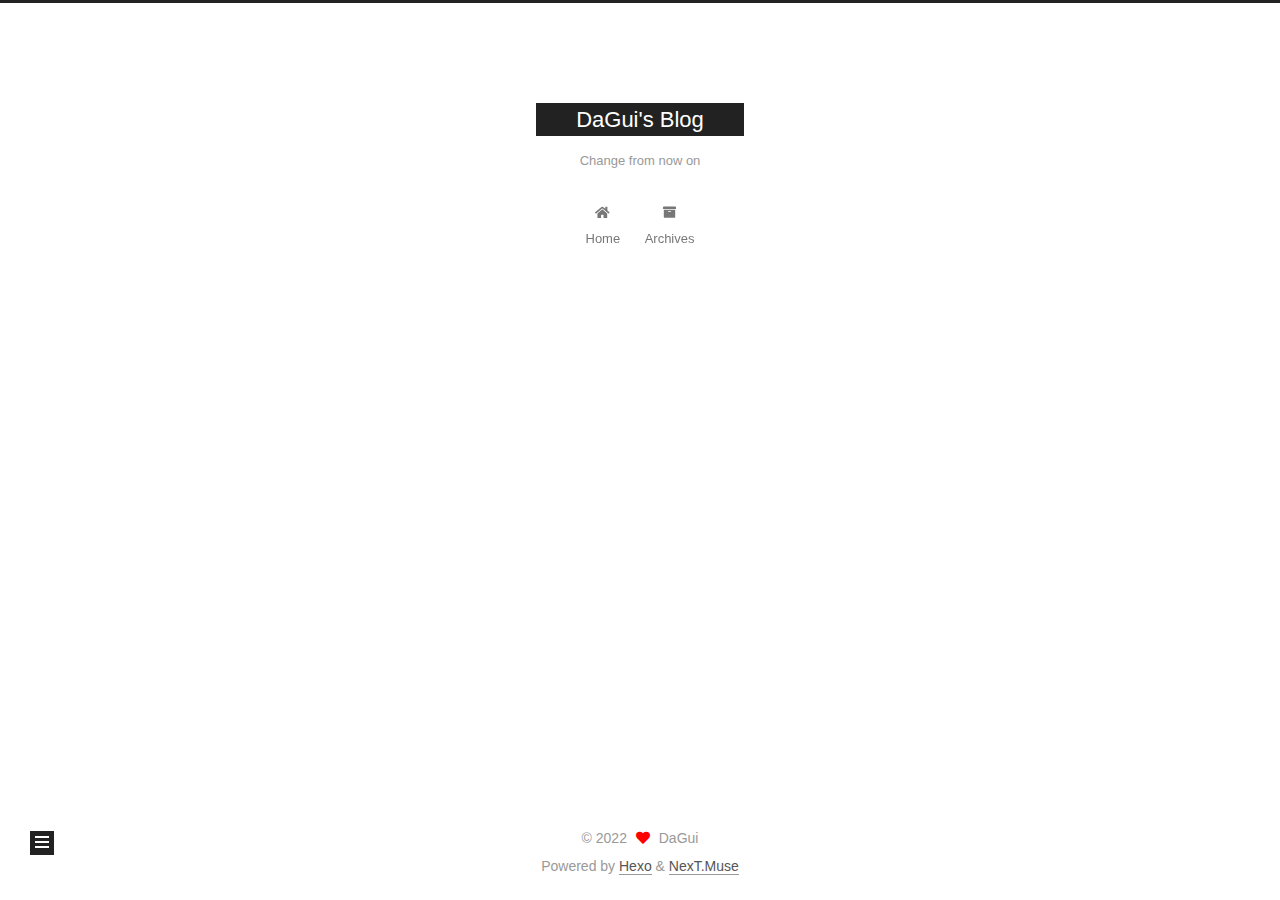
<file: test/index.html>
<!DOCTYPE html>
<html lang="zh-Hans">
<head>
  <meta charset="UTF-8">
<meta name="viewport" content="width=device-width, initial-scale=1, maximum-scale=2">
<meta name="theme-color" content="#222">
<meta name="generator" content="Hexo 6.3.0">
  <link rel="apple-touch-icon" sizes="180x180" href="/images/apple-touch-icon-next.png">
  <link rel="icon" type="image/png" sizes="32x32" href="/images/favicon-32x32-next.png">
  <link rel="icon" type="image/png" sizes="16x16" href="/images/favicon-16x16-next.png">
  <link rel="mask-icon" href="/images/logo.svg" color="#222">

<link rel="stylesheet" href="/css/main.css">


<link rel="stylesheet" href="/lib/font-awesome/css/all.min.css">

<script id="hexo-configurations">
    var NexT = window.NexT || {};
    var CONFIG = {"hostname":"iugad.github.io","root":"/","scheme":"Muse","version":"7.8.0","exturl":false,"sidebar":{"position":"left","display":"post","padding":18,"offset":12,"onmobile":false},"copycode":{"enable":false,"show_result":false,"style":null},"back2top":{"enable":true,"sidebar":false,"scrollpercent":false},"bookmark":{"enable":false,"color":"#222","save":"auto"},"fancybox":false,"mediumzoom":false,"lazyload":false,"pangu":false,"comments":{"style":"tabs","active":null,"storage":true,"lazyload":false,"nav":null},"algolia":{"hits":{"per_page":10},"labels":{"input_placeholder":"Search for Posts","hits_empty":"We didn't find any results for the search: ${query}","hits_stats":"${hits} results found in ${time} ms"}},"localsearch":{"enable":false,"trigger":"auto","top_n_per_article":1,"unescape":false,"preload":false},"motion":{"enable":true,"async":false,"transition":{"post_block":"fadeIn","post_header":"slideDownIn","post_body":"slideDownIn","coll_header":"slideLeftIn","sidebar":"slideUpIn"}},"path":"search.xml"};
  </script>

  <meta name="description" content="Change from now on">
<meta property="og:type" content="website">
<meta property="og:title" content="test">
<meta property="og:url" content="https://iugad.github.io/test/index.html">
<meta property="og:site_name" content="DaGui&#39;s Blog">
<meta property="og:description" content="Change from now on">
<meta property="og:locale">
<meta property="article:published_time" content="2022-09-18T07:15:29.000Z">
<meta property="article:modified_time" content="2022-09-18T07:15:29.238Z">
<meta property="article:author" content="DaGui">
<meta name="twitter:card" content="summary">

<link rel="canonical" href="https://iugad.github.io/test/">


<script id="page-configurations">
  // https://hexo.io/docs/variables.html
  CONFIG.page = {
    sidebar: "",
    isHome : false,
    isPost : false,
    lang   : 'zh-Hans'
  };
</script>

  <title>test | DaGui's Blog
</title>
  






  <noscript>
  <style>
  .use-motion .brand,
  .use-motion .menu-item,
  .sidebar-inner,
  .use-motion .post-block,
  .use-motion .pagination,
  .use-motion .comments,
  .use-motion .post-header,
  .use-motion .post-body,
  .use-motion .collection-header { opacity: initial; }

  .use-motion .site-title,
  .use-motion .site-subtitle {
    opacity: initial;
    top: initial;
  }

  .use-motion .logo-line-before i { left: initial; }
  .use-motion .logo-line-after i { right: initial; }
  </style>
</noscript>

</head>

<body itemscope itemtype="http://schema.org/WebPage">
  <div class="container use-motion">
    <div class="headband"></div>

    <header class="header" itemscope itemtype="http://schema.org/WPHeader">
      <div class="header-inner"><div class="site-brand-container">
  <div class="site-nav-toggle">
    <div class="toggle" aria-label="Toggle navigation bar">
      <span class="toggle-line toggle-line-first"></span>
      <span class="toggle-line toggle-line-middle"></span>
      <span class="toggle-line toggle-line-last"></span>
    </div>
  </div>

  <div class="site-meta">

    <a href="/" class="brand" rel="start">
      <span class="logo-line-before"><i></i></span>
      <h1 class="site-title">DaGui's Blog</h1>
      <span class="logo-line-after"><i></i></span>
    </a>
      <p class="site-subtitle" itemprop="description">Change from now on</p>
  </div>

  <div class="site-nav-right">
    <div class="toggle popup-trigger">
    </div>
  </div>
</div>




<nav class="site-nav">
  <ul id="menu" class="main-menu menu">
        <li class="menu-item menu-item-home">

    <a href="/" rel="section"><i class="fa fa-home fa-fw"></i>Home</a>

  </li>
        <li class="menu-item menu-item-archives">

    <a href="/archives/" rel="section"><i class="fa fa-archive fa-fw"></i>Archives</a>

  </li>
  </ul>
</nav>




</div>
    </header>

    
  <div class="back-to-top">
    <i class="fa fa-arrow-up"></i>
    <span>0%</span>
  </div>


    <main class="main">
      <div class="main-inner">
        <div class="content-wrap">
          
  
  

          <div class="content page posts-expand">
            

    
    
    
    <div class="post-block" lang="zh-Hans">
      <header class="post-header">

<h1 class="post-title" itemprop="name headline">test
</h1>

<div class="post-meta">
  

</div>

</header>

      
      
      
      <div class="post-body">
          
      </div>
      
      
      
    </div>
    

    
    
    


          </div>
          

<script>
  window.addEventListener('tabs:register', () => {
    let { activeClass } = CONFIG.comments;
    if (CONFIG.comments.storage) {
      activeClass = localStorage.getItem('comments_active') || activeClass;
    }
    if (activeClass) {
      let activeTab = document.querySelector(`a[href="#comment-${activeClass}"]`);
      if (activeTab) {
        activeTab.click();
      }
    }
  });
  if (CONFIG.comments.storage) {
    window.addEventListener('tabs:click', event => {
      if (!event.target.matches('.tabs-comment .tab-content .tab-pane')) return;
      let commentClass = event.target.classList[1];
      localStorage.setItem('comments_active', commentClass);
    });
  }
</script>

        </div>
          
  
  <div class="toggle sidebar-toggle">
    <span class="toggle-line toggle-line-first"></span>
    <span class="toggle-line toggle-line-middle"></span>
    <span class="toggle-line toggle-line-last"></span>
  </div>

  <aside class="sidebar">
    <div class="sidebar-inner">

      <ul class="sidebar-nav motion-element">
        <li class="sidebar-nav-toc">
          Table of Contents
        </li>
        <li class="sidebar-nav-overview">
          Overview
        </li>
      </ul>

      <!--noindex-->
      <div class="post-toc-wrap sidebar-panel">
      </div>
      <!--/noindex-->

      <div class="site-overview-wrap sidebar-panel">
        <div class="site-author motion-element" itemprop="author" itemscope itemtype="http://schema.org/Person">
  <p class="site-author-name" itemprop="name">DaGui</p>
  <div class="site-description" itemprop="description">Change from now on</div>
</div>
<div class="site-state-wrap motion-element">
  <nav class="site-state">
      <div class="site-state-item site-state-posts">
          <a href="/archives/">
        
          <span class="site-state-item-count">2</span>
          <span class="site-state-item-name">posts</span>
        </a>
      </div>
      <div class="site-state-item site-state-categories">
        <span class="site-state-item-count">1</span>
        <span class="site-state-item-name">categories</span>
      </div>
      <div class="site-state-item site-state-tags">
            <a href="/tags/">
        <span class="site-state-item-count">1</span>
        <span class="site-state-item-name">tags</span></a>
      </div>
  </nav>
</div>



      </div>

    </div>
  </aside>
  <div id="sidebar-dimmer"></div>


      </div>
    </main>

    <footer class="footer">
      <div class="footer-inner">
        

        

<div class="copyright">
  
  &copy; 
  <span itemprop="copyrightYear">2022</span>
  <span class="with-love">
    <i class="fa fa-heart"></i>
  </span>
  <span class="author" itemprop="copyrightHolder">DaGui</span>
</div>
  <div class="powered-by">Powered by <a href="https://hexo.io/" class="theme-link" rel="noopener" target="_blank">Hexo</a> & <a href="https://muse.theme-next.org/" class="theme-link" rel="noopener" target="_blank">NexT.Muse</a>
  </div>

        








      </div>
    </footer>
  </div>

  
  <script src="/lib/anime.min.js"></script>
  <script src="/lib/velocity/velocity.min.js"></script>
  <script src="/lib/velocity/velocity.ui.min.js"></script>

<script src="/js/utils.js"></script>

<script src="/js/motion.js"></script>


<script src="/js/schemes/muse.js"></script>


<script src="/js/next-boot.js"></script>




  















  

  

</body>
</html>
</file>
<file: css/main.css>
:root {
  --body-bg-color: #fff;
  --content-bg-color: #fff;
  --card-bg-color: #f5f5f5;
  --text-color: #555;
  --blockquote-color: #666;
  --link-color: #555;
  --link-hover-color: #222;
  --brand-color: #fff;
  --brand-hover-color: #fff;
  --table-row-odd-bg-color: #f9f9f9;
  --table-row-hover-bg-color: #f5f5f5;
  --menu-item-bg-color: #f5f5f5;
  --btn-default-bg: #222;
  --btn-default-color: #fff;
  --btn-default-border-color: #222;
  --btn-default-hover-bg: #fff;
  --btn-default-hover-color: #222;
  --btn-default-hover-border-color: #222;
}
html {
  line-height: 1.15; /* 1 */
  -webkit-text-size-adjust: 100%; /* 2 */
}
body {
  margin: 0;
}
main {
  display: block;
}
h1 {
  font-size: 2em;
  margin: 0.67em 0;
}
hr {
  box-sizing: content-box; /* 1 */
  height: 0; /* 1 */
  overflow: visible; /* 2 */
}
pre {
  font-family: monospace, monospace; /* 1 */
  font-size: 1em; /* 2 */
}
a {
  background: transparent;
}
abbr[title] {
  border-bottom: none; /* 1 */
  text-decoration: underline; /* 2 */
  text-decoration: underline dotted; /* 2 */
}
b,
strong {
  font-weight: bolder;
}
code,
kbd,
samp {
  font-family: monospace, monospace; /* 1 */
  font-size: 1em; /* 2 */
}
small {
  font-size: 80%;
}
sub,
sup {
  font-size: 75%;
  line-height: 0;
  position: relative;
  vertical-align: baseline;
}
sub {
  bottom: -0.25em;
}
sup {
  top: -0.5em;
}
img {
  border-style: none;
}
button,
input,
optgroup,
select,
textarea {
  font-family: inherit; /* 1 */
  font-size: 100%; /* 1 */
  line-height: 1.15; /* 1 */
  margin: 0; /* 2 */
}
button,
input {
/* 1 */
  overflow: visible;
}
button,
select {
/* 1 */
  text-transform: none;
}
button,
[type='button'],
[type='reset'],
[type='submit'] {
  -webkit-appearance: button;
}
button::-moz-focus-inner,
[type='button']::-moz-focus-inner,
[type='reset']::-moz-focus-inner,
[type='submit']::-moz-focus-inner {
  border-style: none;
  padding: 0;
}
button:-moz-focusring,
[type='button']:-moz-focusring,
[type='reset']:-moz-focusring,
[type='submit']:-moz-focusring {
  outline: 1px dotted ButtonText;
}
fieldset {
  padding: 0.35em 0.75em 0.625em;
}
legend {
  box-sizing: border-box; /* 1 */
  color: inherit; /* 2 */
  display: table; /* 1 */
  max-width: 100%; /* 1 */
  padding: 0; /* 3 */
  white-space: normal; /* 1 */
}
progress {
  vertical-align: baseline;
}
textarea {
  overflow: auto;
}
[type='checkbox'],
[type='radio'] {
  box-sizing: border-box; /* 1 */
  padding: 0; /* 2 */
}
[type='number']::-webkit-inner-spin-button,
[type='number']::-webkit-outer-spin-button {
  height: auto;
}
[type='search'] {
  outline-offset: -2px; /* 2 */
  -webkit-appearance: textfield; /* 1 */
}
[type='search']::-webkit-search-decoration {
  -webkit-appearance: none;
}
::-webkit-file-upload-button {
  font: inherit; /* 2 */
  -webkit-appearance: button; /* 1 */
}
details {
  display: block;
}
summary {
  display: list-item;
}
template {
  display: none;
}
[hidden] {
  display: none;
}
::selection {
  background: #262a30;
  color: #eee;
}
html,
body {
  height: 100%;
}
body {
  background: var(--body-bg-color);
  color: var(--text-color);
  font-family: 'Noto Serif SC', "PingFang SC", "Microsoft YaHei", sans-serif;
  font-size: 1em;
  line-height: 2;
}
@media (max-width: 991px) {
  body {
    padding-left: 0 !important;
    padding-right: 0 !important;
  }
}
h1,
h2,
h3,
h4,
h5,
h6 {
  font-family: 'Roboto Slab', 'Noto Serif SC', "PingFang SC", "Microsoft YaHei", sans-serif;
  font-weight: bold;
  line-height: 1.5;
  margin: 20px 0 15px;
}
h1 {
  font-size: 1.5em;
}
h2 {
  font-size: 1.375em;
}
h3 {
  font-size: 1.25em;
}
h4 {
  font-size: 1.125em;
}
h5 {
  font-size: 1em;
}
h6 {
  font-size: 0.875em;
}
p {
  margin: 0 0 20px 0;
}
a,
span.exturl {
  border-bottom: 1px solid #999;
  color: var(--link-color);
  outline: 0;
  text-decoration: none;
  overflow-wrap: break-word;
  word-wrap: break-word;
  cursor: pointer;
}
a:hover,
span.exturl:hover {
  border-bottom-color: var(--link-hover-color);
  color: var(--link-hover-color);
}
iframe,
img,
video {
  display: block;
  margin-left: auto;
  margin-right: auto;
  max-width: 100%;
}
hr {
  background-image: repeating-linear-gradient(-45deg, #ddd, #ddd 4px, transparent 4px, transparent 8px);
  border: 0;
  height: 3px;
  margin: 40px 0;
}
blockquote {
  border-left: 4px solid #ddd;
  color: var(--blockquote-color);
  margin: 0;
  padding: 0 15px;
}
blockquote cite::before {
  content: '-';
  padding: 0 5px;
}
dt {
  font-weight: bold;
}
dd {
  margin: 0;
  padding: 0;
}
kbd {
  background-color: #f5f5f5;
  background-image: linear-gradient(#eee, #fff, #eee);
  border: 1px solid #ccc;
  border-radius: 0.2em;
  box-shadow: 0.1em 0.1em 0.2em rgba(0,0,0,0.1);
  color: #555;
  font-family: inherit;
  padding: 0.1em 0.3em;
  white-space: nowrap;
}
.table-container {
  overflow: auto;
}
table {
  border-collapse: collapse;
  border-spacing: 0;
  font-size: 0.875em;
  margin: 0 0 20px 0;
  width: 100%;
}
tbody tr:nth-of-type(odd) {
  background: var(--table-row-odd-bg-color);
}
tbody tr:hover {
  background: var(--table-row-hover-bg-color);
}
caption,
th,
td {
  font-weight: normal;
  padding: 8px;
  vertical-align: middle;
}
th,
td {
  border: 1px solid #ddd;
  border-bottom: 3px solid #ddd;
}
th {
  font-weight: 700;
  padding-bottom: 10px;
}
td {
  border-bottom-width: 1px;
}
.btn {
  background: var(--btn-default-bg);
  border: 2px solid var(--btn-default-border-color);
  border-radius: 0;
  color: var(--btn-default-color);
  display: inline-block;
  font-size: 0.875em;
  line-height: 2;
  padding: 0 20px;
  text-decoration: none;
  transition-property: background-color;
  transition-delay: 0s;
  transition-duration: 0.2s;
  transition-timing-function: ease-in-out;
}
.btn:hover {
  background: var(--btn-default-hover-bg);
  border-color: var(--btn-default-hover-border-color);
  color: var(--btn-default-hover-color);
}
.btn + .btn {
  margin: 0 0 8px 8px;
}
.btn .fa-fw {
  text-align: left;
  width: 1.285714285714286em;
}
.toggle {
  line-height: 0;
}
.toggle .toggle-line {
  background: #fff;
  display: inline-block;
  height: 2px;
  left: 0;
  position: relative;
  top: 0;
  transition: all 0.4s;
  vertical-align: top;
  width: 100%;
}
.toggle .toggle-line:not(:first-child) {
  margin-top: 3px;
}
.toggle.toggle-arrow .toggle-line-first {
  left: 50%;
  top: 2px;
  transform: rotate(45deg);
  width: 50%;
}
.toggle.toggle-arrow .toggle-line-middle {
  left: 2px;
  width: 90%;
}
.toggle.toggle-arrow .toggle-line-last {
  left: 50%;
  top: -2px;
  transform: rotate(-45deg);
  width: 50%;
}
.toggle.toggle-close .toggle-line-first {
  transform: rotate(-45deg);
  top: 5px;
}
.toggle.toggle-close .toggle-line-middle {
  opacity: 0;
}
.toggle.toggle-close .toggle-line-last {
  transform: rotate(45deg);
  top: -5px;
}
.highlight-container {
  position: relative;
}
.highlight-container:hover .copy-btn,
.highlight-container .copy-btn:focus {
  opacity: 1;
}
.copy-btn {
  color: #333;
  cursor: pointer;
  line-height: 1.6;
  opacity: 0;
  padding: 2px 6px;
  position: absolute;
  transition-delay: 0s;
  transition-duration: 0.2s;
  transition-timing-function: ease-in-out;
  color: #fff;
  font-size: 14px;
  right: 0;
  top: 2px;
}
.highlight-container {
  background: #21252b;
  border-radius: 5px;
  box-shadow: 0 10px 30px 0 rgba(0,0,0,0.4);
  padding-top: 30px;
}
.highlight-container::before {
  background: #fc625d;
  border-radius: 50%;
  box-shadow: 20px 0 #fdbc40, 40px 0 #35cd4b;
  content: ' ';
  height: 12px;
  left: 12px;
  margin-top: -20px;
  position: absolute;
  width: 12px;
}
.highlight-container .highlight {
  border-radius: 0 0 5px 5px;
}
.highlight-container .highlight .table-container {
  border-radius: 0 0 5px 5px;
}
.highlight,
pre {
  background: #262626;
  color: #9e9e9e;
  line-height: 1.6;
  margin: 0 auto 20px;
}
pre,
code {
  font-family: 'PT Mono', consolas, Menlo, monospace, "PingFang SC", "Microsoft YaHei";
}
code {
  background: #eee;
  border-radius: 3px;
  color: #555;
  padding: 2px 4px;
  overflow-wrap: break-word;
  word-wrap: break-word;
}
.highlight *::selection {
  background: #303030;
}
.highlight pre {
  border: 0;
  margin: 0;
  padding: 10px 0;
}
.highlight table {
  border: 0;
  margin: 0;
  width: auto;
}
.highlight td {
  border: 0;
  padding: 0;
}
.highlight figcaption {
  background: #262626;
  color: #9e9e9e;
  display: flex;
  font-size: 0.875em;
  justify-content: space-between;
  line-height: 1.2;
  padding: 0.5em;
}
.highlight figcaption a {
  color: #9e9e9e;
}
.highlight figcaption a:hover {
  border-bottom-color: #9e9e9e;
}
.highlight .gutter {
  -moz-user-select: none;
  -ms-user-select: none;
  -webkit-user-select: none;
  user-select: none;
}
.highlight .gutter pre {
  background: #262626;
  color: #6a6a6a;
  padding-left: 10px;
  padding-right: 10px;
  text-align: right;
}
.highlight .code pre {
  background: #262626;
  padding-left: 10px;
  width: 100%;
}
.gist table {
  width: auto;
}
.gist table td {
  border: 0;
}
pre {
  overflow: auto;
  padding: 10px;
}
pre code {
  background: none;
  color: #9e9e9e;
  font-size: 0.875em;
  padding: 0;
  text-shadow: none;
}
pre .deletion {
  background: #800000;
}
pre .addition {
  background: #008000;
}
pre .meta {
  color: #a68f01;
  -moz-user-select: none;
  -ms-user-select: none;
  -webkit-user-select: none;
  user-select: none;
}
pre .comment {
  color: #6a6a6a;
}
pre .variable,
pre .attribute,
pre .tag,
pre .name,
pre .regexp,
pre .ruby .constant,
pre .xml .tag .title,
pre .xml .pi,
pre .xml .doctype,
pre .html .doctype,
pre .css .id,
pre .css .class,
pre .css .pseudo {
  color: #ff511a;
}
pre .number,
pre .preprocessor,
pre .built_in,
pre .builtin-name,
pre .literal,
pre .params,
pre .constant,
pre .command {
  color: #dd7202;
}
pre .ruby .class .title,
pre .css .rules .attribute,
pre .string,
pre .symbol,
pre .value,
pre .inheritance,
pre .header,
pre .ruby .symbol,
pre .xml .cdata,
pre .special,
pre .formula {
  color: #4ca340;
}
pre .title,
pre .css .hexcolor {
  color: #07a38f;
}
pre .function,
pre .python .decorator,
pre .python .title,
pre .ruby .function .title,
pre .ruby .title .keyword,
pre .perl .sub,
pre .javascript .title,
pre .coffeescript .title {
  color: #3294ff;
}
pre .keyword,
pre .javascript .function {
  color: #cc62fe;
}
.blockquote-center {
  border-left: none;
  margin: 40px 0;
  padding: 0;
  position: relative;
  text-align: center;
}
.blockquote-center .fa {
  display: block;
  opacity: 0.6;
  position: absolute;
  width: 100%;
}
.blockquote-center .fa-quote-left {
  border-top: 1px solid #ccc;
  text-align: left;
  top: -20px;
}
.blockquote-center .fa-quote-right {
  border-bottom: 1px solid #ccc;
  text-align: right;
  bottom: -20px;
}
.blockquote-center p,
.blockquote-center div {
  text-align: center;
}
.post-body .group-picture img {
  margin: 0 auto;
  padding: 0 3px;
}
.group-picture-row {
  margin-bottom: 6px;
  overflow: hidden;
}
.group-picture-column {
  float: left;
  margin-bottom: 10px;
}
.post-body .label {
  color: #555;
  display: inline;
  padding: 0 2px;
}
.post-body .label.default {
  background: #f0f0f0;
}
.post-body .label.primary {
  background: #efe6f7;
}
.post-body .label.info {
  background: #e5f2f8;
}
.post-body .label.success {
  background: #e7f4e9;
}
.post-body .label.warning {
  background: #fcf6e1;
}
.post-body .label.danger {
  background: #fae8eb;
}
.post-body .tabs {
  margin-bottom: 20px;
}
.post-body .tabs,
.tabs-comment {
  display: block;
  padding-top: 10px;
  position: relative;
}
.post-body .tabs ul.nav-tabs,
.tabs-comment ul.nav-tabs {
  display: flex;
  flex-wrap: wrap;
  margin: 0;
  margin-bottom: -1px;
  padding: 0;
}
@media (max-width: 413px) {
  .post-body .tabs ul.nav-tabs,
  .tabs-comment ul.nav-tabs {
    display: block;
    margin-bottom: 5px;
  }
}
.post-body .tabs ul.nav-tabs li.tab,
.tabs-comment ul.nav-tabs li.tab {
  border-bottom: 1px solid #ddd;
  border-left: 1px solid transparent;
  border-right: 1px solid transparent;
  border-top: 3px solid transparent;
  flex-grow: 1;
  list-style-type: none;
  border-radius: 0 0 0 0;
}
@media (max-width: 413px) {
  .post-body .tabs ul.nav-tabs li.tab,
  .tabs-comment ul.nav-tabs li.tab {
    border-bottom: 1px solid transparent;
    border-left: 3px solid transparent;
    border-right: 1px solid transparent;
    border-top: 1px solid transparent;
  }
}
@media (max-width: 413px) {
  .post-body .tabs ul.nav-tabs li.tab,
  .tabs-comment ul.nav-tabs li.tab {
    border-radius: 0;
  }
}
.post-body .tabs ul.nav-tabs li.tab a,
.tabs-comment ul.nav-tabs li.tab a {
  border-bottom: initial;
  display: block;
  line-height: 1.8;
  outline: 0;
  padding: 0.25em 0.75em;
  text-align: center;
  transition-delay: 0s;
  transition-duration: 0.2s;
  transition-timing-function: ease-out;
}
.post-body .tabs ul.nav-tabs li.tab a i,
.tabs-comment ul.nav-tabs li.tab a i {
  width: 1.285714285714286em;
}
.post-body .tabs ul.nav-tabs li.tab.active,
.tabs-comment ul.nav-tabs li.tab.active {
  border-bottom: 1px solid transparent;
  border-left: 1px solid #ddd;
  border-right: 1px solid #ddd;
  border-top: 3px solid #fc6423;
}
@media (max-width: 413px) {
  .post-body .tabs ul.nav-tabs li.tab.active,
  .tabs-comment ul.nav-tabs li.tab.active {
    border-bottom: 1px solid #ddd;
    border-left: 3px solid #fc6423;
    border-right: 1px solid #ddd;
    border-top: 1px solid #ddd;
  }
}
.post-body .tabs ul.nav-tabs li.tab.active a,
.tabs-comment ul.nav-tabs li.tab.active a {
  color: var(--link-color);
  cursor: default;
}
.post-body .tabs .tab-content .tab-pane,
.tabs-comment .tab-content .tab-pane {
  border: 1px solid #ddd;
  border-top: 0;
  padding: 20px 20px 0 20px;
  border-radius: 0;
}
.post-body .tabs .tab-content .tab-pane:not(.active),
.tabs-comment .tab-content .tab-pane:not(.active) {
  display: none;
}
.post-body .tabs .tab-content .tab-pane.active,
.tabs-comment .tab-content .tab-pane.active {
  display: block;
}
.post-body .tabs .tab-content .tab-pane.active:nth-of-type(1),
.tabs-comment .tab-content .tab-pane.active:nth-of-type(1) {
  border-radius: 0 0 0 0;
}
@media (max-width: 413px) {
  .post-body .tabs .tab-content .tab-pane.active:nth-of-type(1),
  .tabs-comment .tab-content .tab-pane.active:nth-of-type(1) {
    border-radius: 0;
  }
}
.post-body .note {
  border-radius: 3px;
  margin-bottom: 20px;
  padding: 1em;
  position: relative;
  border: 1px solid #eee;
  border-left-width: 5px;
}
.post-body .note h2,
.post-body .note h3,
.post-body .note h4,
.post-body .note h5,
.post-body .note h6 {
  margin-top: 0;
  border-bottom: initial;
  margin-bottom: 0;
  padding-top: 0;
}
.post-body .note p:first-child,
.post-body .note ul:first-child,
.post-body .note ol:first-child,
.post-body .note table:first-child,
.post-body .note pre:first-child,
.post-body .note blockquote:first-child,
.post-body .note img:first-child {
  margin-top: 0;
}
.post-body .note p:last-child,
.post-body .note ul:last-child,
.post-body .note ol:last-child,
.post-body .note table:last-child,
.post-body .note pre:last-child,
.post-body .note blockquote:last-child,
.post-body .note img:last-child {
  margin-bottom: 0;
}
.post-body .note.default {
  border-left-color: #777;
}
.post-body .note.default h2,
.post-body .note.default h3,
.post-body .note.default h4,
.post-body .note.default h5,
.post-body .note.default h6 {
  color: #777;
}
.post-body .note.primary {
  border-left-color: #6f42c1;
}
.post-body .note.primary h2,
.post-body .note.primary h3,
.post-body .note.primary h4,
.post-body .note.primary h5,
.post-body .note.primary h6 {
  color: #6f42c1;
}
.post-body .note.info {
  border-left-color: #428bca;
}
.post-body .note.info h2,
.post-body .note.info h3,
.post-body .note.info h4,
.post-body .note.info h5,
.post-body .note.info h6 {
  color: #428bca;
}
.post-body .note.success {
  border-left-color: #5cb85c;
}
.post-body .note.success h2,
.post-body .note.success h3,
.post-body .note.success h4,
.post-body .note.success h5,
.post-body .note.success h6 {
  color: #5cb85c;
}
.post-body .note.warning {
  border-left-color: #f0ad4e;
}
.post-body .note.warning h2,
.post-body .note.warning h3,
.post-body .note.warning h4,
.post-body .note.warning h5,
.post-body .note.warning h6 {
  color: #f0ad4e;
}
.post-body .note.danger {
  border-left-color: #d9534f;
}
.post-body .note.danger h2,
.post-body .note.danger h3,
.post-body .note.danger h4,
.post-body .note.danger h5,
.post-body .note.danger h6 {
  color: #d9534f;
}
.pagination .prev,
.pagination .next,
.pagination .page-number,
.pagination .space {
  display: inline-block;
  margin: 0 10px;
  padding: 0 11px;
  position: relative;
  top: -1px;
}
@media (max-width: 767px) {
  .pagination .prev,
  .pagination .next,
  .pagination .page-number,
  .pagination .space {
    margin: 0 5px;
  }
}
.pagination {
  border-top: 1px solid #eee;
  margin: 120px 0 0;
  text-align: center;
}
.pagination .prev,
.pagination .next,
.pagination .page-number {
  border-bottom: 0;
  border-top: 1px solid #eee;
  transition-property: border-color;
  transition-delay: 0s;
  transition-duration: 0.2s;
  transition-timing-function: ease-in-out;
}
.pagination .prev:hover,
.pagination .next:hover,
.pagination .page-number:hover {
  border-top-color: #222;
}
.pagination .space {
  margin: 0;
  padding: 0;
}
.pagination .prev {
  margin-left: 0;
}
.pagination .next {
  margin-right: 0;
}
.pagination .page-number.current {
  background: #ccc;
  border-top-color: #ccc;
  color: #fff;
}
@media (max-width: 767px) {
  .pagination {
    border-top: none;
  }
  .pagination .prev,
  .pagination .next,
  .pagination .page-number {
    border-bottom: 1px solid #eee;
    border-top: 0;
    margin-bottom: 10px;
    padding: 0 10px;
  }
  .pagination .prev:hover,
  .pagination .next:hover,
  .pagination .page-number:hover {
    border-bottom-color: #222;
  }
}
.comments {
  margin-top: 60px;
  overflow: hidden;
}
.comment-button-group {
  display: flex;
  flex-wrap: wrap-reverse;
  justify-content: center;
  margin: 1em 0;
}
.comment-button-group .comment-button {
  margin: 0.1em 0.2em;
}
.comment-button-group .comment-button.active {
  background: var(--btn-default-hover-bg);
  border-color: var(--btn-default-hover-border-color);
  color: var(--btn-default-hover-color);
}
.comment-position {
  display: none;
}
.comment-position.active {
  display: block;
}
.tabs-comment {
  background: var(--content-bg-color);
  margin-top: 4em;
  padding-top: 0;
}
.tabs-comment .comments {
  border: 0;
  box-shadow: none;
  margin-top: 0;
  padding-top: 0;
}
.container {
  min-height: 100%;
  position: relative;
}
.main-inner {
  margin: 0 auto;
  width: 700px;
}
@media (min-width: 1200px) {
  .main-inner {
    width: 800px;
  }
}
@media (min-width: 1600px) {
  .main-inner {
    width: 900px;
  }
}
@media (max-width: 767px) {
  .content-wrap {
    padding: 0 20px;
  }
}
.header {
  background: transparent;
}
.header-inner {
  margin: 0 auto;
  width: 700px;
}
@media (min-width: 1200px) {
  .header-inner {
    width: 800px;
  }
}
@media (min-width: 1600px) {
  .header-inner {
    width: 900px;
  }
}
.site-brand-container {
  display: flex;
  flex-shrink: 0;
  padding: 0 10px;
}
.headband {
  background: #222;
  height: 3px;
}
.site-meta {
  flex-grow: 1;
  text-align: center;
}
@media (max-width: 767px) {
  .site-meta {
    text-align: center;
  }
}
.brand {
  border-bottom: none;
  color: var(--brand-color);
  display: inline-block;
  line-height: 1.375em;
  padding: 0 40px;
  position: relative;
}
.brand:hover {
  color: var(--brand-hover-color);
}
.site-title {
  font-family: 'Noto Serif SC', "PingFang SC", "Microsoft YaHei", sans-serif;
  font-size: 1.375em;
  font-weight: normal;
  margin: 0;
}
.site-subtitle {
  color: #999;
  font-size: 0.8125em;
  margin: 10px 0;
}
.use-motion .brand {
  opacity: 0;
}
.use-motion .site-title,
.use-motion .site-subtitle,
.use-motion .custom-logo-image {
  opacity: 0;
  position: relative;
  top: -10px;
}
.site-nav-toggle,
.site-nav-right {
  display: none;
}
@media (max-width: 767px) {
  .site-nav-toggle,
  .site-nav-right {
    display: flex;
    flex-direction: column;
    justify-content: center;
  }
}
.site-nav-toggle .toggle,
.site-nav-right .toggle {
  color: var(--text-color);
  padding: 10px;
  width: 22px;
}
.site-nav-toggle .toggle .toggle-line,
.site-nav-right .toggle .toggle-line {
  background: var(--text-color);
  border-radius: 1px;
}
.site-nav {
  display: block;
}
@media (max-width: 767px) {
  .site-nav {
    clear: both;
    display: none;
  }
}
.site-nav.site-nav-on {
  display: block;
}
.menu {
  margin-top: 20px;
  padding-left: 0;
  text-align: center;
}
.menu-item {
  display: inline-block;
  list-style: none;
  margin: 0 10px;
}
@media (max-width: 767px) {
  .menu-item {
    display: block;
    margin-top: 10px;
  }
  .menu-item.menu-item-search {
    display: none;
  }
}
.menu-item a,
.menu-item span.exturl {
  border-bottom: 0;
  display: block;
  font-size: 0.8125em;
  transition-property: border-color;
  transition-delay: 0s;
  transition-duration: 0.2s;
  transition-timing-function: ease-in-out;
}
@media (hover: none) {
  .menu-item a:hover,
  .menu-item span.exturl:hover {
    border-bottom-color: transparent !important;
  }
}
.menu-item .fa,
.menu-item .fab,
.menu-item .far,
.menu-item .fas {
  margin-right: 8px;
}
.menu-item .badge {
  display: inline-block;
  font-weight: bold;
  line-height: 1;
  margin-left: 0.35em;
  margin-top: 0.35em;
  text-align: center;
  white-space: nowrap;
}
@media (max-width: 767px) {
  .menu-item .badge {
    float: right;
    margin-left: 0;
  }
}
.menu-item-active a,
.menu .menu-item a:hover,
.menu .menu-item span.exturl:hover {
  background: var(--menu-item-bg-color);
}
.use-motion .menu-item {
  opacity: 0;
}
.github-corner :hover .octo-arm {
  animation: octocat-wave 560ms ease-in-out;
}
.github-corner svg {
  border: 0;
  color: #fff;
  fill: #222;
  position: absolute;
  right: 0;
  top: 0;
  z-index: 1000;
}
@media (max-width: 991px) {
  .github-corner {
    display: none;
  }
  .github-corner .github-corner:hover .octo-arm {
    animation: none;
  }
  .github-corner .github-corner .octo-arm {
    animation: octocat-wave 560ms ease-in-out;
  }
}
@-moz-keyframes octocat-wave {
  0%, 100% {
    transform: rotate(0);
  }
  20%, 60% {
    transform: rotate(-25deg);
  }
  40%, 80% {
    transform: rotate(10deg);
  }
}
@-webkit-keyframes octocat-wave {
  0%, 100% {
    transform: rotate(0);
  }
  20%, 60% {
    transform: rotate(-25deg);
  }
  40%, 80% {
    transform: rotate(10deg);
  }
}
@-o-keyframes octocat-wave {
  0%, 100% {
    transform: rotate(0);
  }
  20%, 60% {
    transform: rotate(-25deg);
  }
  40%, 80% {
    transform: rotate(10deg);
  }
}
@keyframes octocat-wave {
  0%, 100% {
    transform: rotate(0);
  }
  20%, 60% {
    transform: rotate(-25deg);
  }
  40%, 80% {
    transform: rotate(10deg);
  }
}
.sidebar {
  background: #222;
  bottom: 0;
  position: fixed;
  top: 0;
}
.sidebar-inner {
  color: #999;
  padding: 18px 10px;
  text-align: center;
}
.cc-license {
  margin-top: 10px;
  text-align: center;
}
.cc-license .cc-opacity {
  border-bottom: none;
  opacity: 0.7;
}
.cc-license .cc-opacity:hover {
  opacity: 0.9;
}
.cc-license img {
  display: inline-block;
}
.site-author-image {
  border: 2px solid #333;
  display: block;
  margin: 0 auto;
  max-width: 96px;
  padding: 2px;
  border-radius: 50%;
}
.site-author-image {
  transition: transform 1s ease-out;
}
.site-author-image:hover {
  transform: rotateZ(360deg);
}
.site-author-name {
  color: #f5f5f5;
  font-weight: normal;
  margin: 5px 0 0;
  text-align: center;
}
.site-description {
  color: #999;
  font-size: 1em;
  margin-top: 5px;
  text-align: center;
}
.links-of-author {
  margin-top: 15px;
}
.links-of-author a,
.links-of-author span.exturl {
  border-bottom-color: #555;
  display: inline-block;
  font-size: 0.8125em;
  margin-bottom: 10px;
  margin-right: 10px;
  vertical-align: middle;
}
.links-of-author a::before,
.links-of-author span.exturl::before {
  background: #008b30;
  border-radius: 50%;
  content: ' ';
  display: inline-block;
  height: 4px;
  margin-right: 3px;
  vertical-align: middle;
  width: 4px;
}
.sidebar-button {
  margin-top: 15px;
}
.sidebar-button a {
  border: 1px solid #fc6423;
  border-radius: 4px;
  color: #fc6423;
  display: inline-block;
  padding: 0 15px;
}
.sidebar-button a .fa,
.sidebar-button a .fab,
.sidebar-button a .far,
.sidebar-button a .fas {
  margin-right: 5px;
}
.sidebar-button a:hover {
  background: #fc6423;
  border: 1px solid #fc6423;
  color: #fff;
}
.sidebar-button a:hover .fa,
.sidebar-button a:hover .fab,
.sidebar-button a:hover .far,
.sidebar-button a:hover .fas {
  color: #fff;
}
.links-of-blogroll {
  font-size: 0.8125em;
  margin-top: 10px;
}
.links-of-blogroll-title {
  font-size: 0.875em;
  font-weight: 600;
  margin-top: 0;
}
.links-of-blogroll-list {
  list-style: none;
  margin: 0;
  padding: 0;
}
#sidebar-dimmer {
  display: none;
}
@media (max-width: 767px) {
  #sidebar-dimmer {
    background: #000;
    display: block;
    height: 100%;
    left: 100%;
    opacity: 0;
    position: fixed;
    top: 0;
    width: 100%;
    z-index: 1100;
  }
  .sidebar-active + #sidebar-dimmer {
    opacity: 0.7;
    transform: translateX(-100%);
    transition: opacity 0.5s;
  }
}
.sidebar-nav {
  margin: 0;
  padding-bottom: 20px;
  padding-left: 0;
}
.sidebar-nav li {
  border-bottom: 1px solid transparent;
  color: #666;
  cursor: pointer;
  display: inline-block;
  font-size: 0.875em;
}
.sidebar-nav li.sidebar-nav-overview {
  margin-left: 10px;
}
.sidebar-nav li:hover {
  color: #f5f5f5;
}
.sidebar-nav .sidebar-nav-active {
  border-bottom-color: #87daff;
  color: #87daff;
}
.sidebar-nav .sidebar-nav-active:hover {
  color: #87daff;
}
.sidebar-panel {
  display: none;
  overflow-x: hidden;
  overflow-y: auto;
}
.sidebar-panel-active {
  display: block;
}
.sidebar-toggle {
  background: #222;
  bottom: 45px;
  cursor: pointer;
  height: 14px;
  left: 30px;
  padding: 5px;
  position: fixed;
  width: 14px;
  z-index: 1300;
}
@media (max-width: 991px) {
  .sidebar-toggle {
    left: 20px;
    opacity: 0.8;
  }
}
.sidebar-toggle:hover .toggle-line {
  background: #87daff;
}
.post-toc {
  font-size: 0.875em;
}
.post-toc ol {
  list-style: none;
  margin: 0;
  padding: 0 2px 5px 10px;
  text-align: left;
}
.post-toc ol > ol {
  padding-left: 0;
}
.post-toc ol a {
  transition-property: all;
  transition-delay: 0s;
  transition-duration: 0.2s;
  transition-timing-function: ease-in-out;
}
.post-toc .nav-item {
  line-height: 1.8;
  overflow: hidden;
  text-overflow: ellipsis;
  white-space: nowrap;
}
.post-toc .nav .nav-child {
  display: none;
}
.post-toc .nav .active > .nav-child {
  display: block;
}
.post-toc .nav .active-current > .nav-child {
  display: block;
}
.post-toc .nav .active-current > .nav-child > .nav-item {
  display: block;
}
.post-toc .nav .active > a {
  border-bottom-color: #87daff;
  color: #87daff;
}
.post-toc .nav .active-current > a {
  color: #87daff;
}
.post-toc .nav .active-current > a:hover {
  color: #87daff;
}
.site-state {
  display: flex;
  justify-content: center;
  line-height: 1.4;
  margin-top: 10px;
  overflow: hidden;
  text-align: center;
  white-space: nowrap;
}
.site-state-item {
  padding: 0 15px;
}
.site-state-item:not(:first-child) {
  border-left: 1px solid #333;
}
.site-state-item a {
  border-bottom: none;
}
.site-state-item-count {
  display: block;
  font-size: 1.25em;
  font-weight: 600;
  text-align: center;
}
.site-state-item-name {
  color: inherit;
  font-size: 0.875em;
}
.footer {
  color: #999;
  font-size: 0.875em;
  padding: 20px 0;
}
.footer.footer-fixed {
  bottom: 0;
  left: 0;
  position: absolute;
  right: 0;
}
.footer-inner {
  box-sizing: border-box;
  margin: 0 auto;
  text-align: center;
  width: 700px;
}
@media (min-width: 1200px) {
  .footer-inner {
    width: 800px;
  }
}
@media (min-width: 1600px) {
  .footer-inner {
    width: 900px;
  }
}
.languages {
  display: inline-block;
  font-size: 1.125em;
  position: relative;
}
.languages .lang-select-label span {
  margin: 0 0.5em;
}
.languages .lang-select {
  height: 100%;
  left: 0;
  opacity: 0;
  position: absolute;
  top: 0;
  width: 100%;
}
.with-love {
  color: #ff0000;
  display: inline-block;
  margin: 0 5px;
  animation: iconAnimate 1.33s ease-in-out infinite;
}
.powered-by,
.theme-info {
  display: inline-block;
}
@-moz-keyframes iconAnimate {
  0%, 100% {
    transform: scale(1);
  }
  10%, 30% {
    transform: scale(0.9);
  }
  20%, 40%, 60%, 80% {
    transform: scale(1.1);
  }
  50%, 70% {
    transform: scale(1.1);
  }
}
@-webkit-keyframes iconAnimate {
  0%, 100% {
    transform: scale(1);
  }
  10%, 30% {
    transform: scale(0.9);
  }
  20%, 40%, 60%, 80% {
    transform: scale(1.1);
  }
  50%, 70% {
    transform: scale(1.1);
  }
}
@-o-keyframes iconAnimate {
  0%, 100% {
    transform: scale(1);
  }
  10%, 30% {
    transform: scale(0.9);
  }
  20%, 40%, 60%, 80% {
    transform: scale(1.1);
  }
  50%, 70% {
    transform: scale(1.1);
  }
}
@keyframes iconAnimate {
  0%, 100% {
    transform: scale(1);
  }
  10%, 30% {
    transform: scale(0.9);
  }
  20%, 40%, 60%, 80% {
    transform: scale(1.1);
  }
  50%, 70% {
    transform: scale(1.1);
  }
}
.back-to-top {
  font-size: 12px;
  text-align: center;
  transition-delay: 0s;
  transition-duration: 0.2s;
  transition-timing-function: ease-in-out;
}
.back-to-top {
  background: transparent;
  margin: 8px -10px -20px;
  opacity: 0;
}
.back-to-top.back-to-top-on {
  cursor: pointer;
  opacity: 1;
}
.back-to-top.back-to-top-on:hover {
  opacity: 0.8;
}
.reading-progress-bar {
  background: #37c6c0;
  display: block;
  height: 3px;
  left: 0;
  position: fixed;
  width: 0;
  z-index: 1500;
  bottom: 0;
}
.post-body {
  font-family: 'Noto Serif SC', "PingFang SC", "Microsoft YaHei", sans-serif;
  overflow-wrap: break-word;
  word-wrap: break-word;
}
@media (min-width: 1200px) {
  .post-body {
    font-size: 1.125em;
  }
}
.post-body .exturl .fa {
  font-size: 0.875em;
  margin-left: 4px;
}
.post-body .image-caption,
.post-body .figure .caption {
  color: #999;
  font-size: 0.875em;
  font-weight: bold;
  line-height: 1;
  margin: -20px auto 15px;
  text-align: center;
}
.post-sticky-flag {
  display: inline-block;
  transform: rotate(30deg);
}
.post-button {
  margin-top: 40px;
  text-align: center;
}
.use-motion .post-block,
.use-motion .pagination,
.use-motion .comments {
  opacity: 0;
}
.use-motion .post-header {
  opacity: 0;
}
.use-motion .post-body {
  opacity: 0;
}
.use-motion .collection-header {
  opacity: 0;
}
.posts-collapse {
  margin-left: 35px;
  position: relative;
}
@media (max-width: 767px) {
  .posts-collapse {
    margin-left: 0px;
    margin-right: 0px;
  }
}
.posts-collapse .collection-title {
  font-size: 1.125em;
  position: relative;
}
.posts-collapse .collection-title::before {
  background: #999;
  border: 1px solid #fff;
  border-radius: 50%;
  content: ' ';
  height: 10px;
  left: 0;
  margin-left: -6px;
  margin-top: -4px;
  position: absolute;
  top: 50%;
  width: 10px;
}
.posts-collapse .collection-year {
  font-size: 1.5em;
  font-weight: bold;
  margin: 60px 0;
  position: relative;
}
.posts-collapse .collection-year::before {
  background: #bbb;
  border-radius: 50%;
  content: ' ';
  height: 8px;
  left: 0;
  margin-left: -4px;
  margin-top: -4px;
  position: absolute;
  top: 50%;
  width: 8px;
}
.posts-collapse .collection-header {
  display: block;
  margin: 0 0 0 20px;
}
.posts-collapse .collection-header small {
  color: #bbb;
  margin-left: 5px;
}
.posts-collapse .post-header {
  border-bottom: 1px dashed #ccc;
  margin: 30px 0;
  padding-left: 15px;
  position: relative;
  transition-property: border;
  transition-delay: 0s;
  transition-duration: 0.2s;
  transition-timing-function: ease-in-out;
}
.posts-collapse .post-header::before {
  background: #bbb;
  border: 1px solid #fff;
  border-radius: 50%;
  content: ' ';
  height: 6px;
  left: 0;
  margin-left: -4px;
  position: absolute;
  top: 0.75em;
  transition-property: background;
  width: 6px;
  transition-delay: 0s;
  transition-duration: 0.2s;
  transition-timing-function: ease-in-out;
}
.posts-collapse .post-header:hover {
  border-bottom-color: #666;
}
.posts-collapse .post-header:hover::before {
  background: #222;
}
.posts-collapse .post-meta {
  display: inline;
  font-size: 0.75em;
  margin-right: 10px;
}
.posts-collapse .post-title {
  display: inline;
}
.posts-collapse .post-title a,
.posts-collapse .post-title span.exturl {
  border-bottom: none;
  color: var(--link-color);
}
.posts-collapse .post-title .fa-external-link-alt {
  font-size: 0.875em;
  margin-left: 5px;
}
.posts-collapse::before {
  background: #f5f5f5;
  content: ' ';
  height: 100%;
  left: 0;
  margin-left: -2px;
  position: absolute;
  top: 1.25em;
  width: 4px;
}
.post-eof {
  background: #ccc;
  height: 1px;
  margin: 80px auto 60px;
  text-align: center;
  width: 8%;
}
.post-block:last-of-type .post-eof {
  display: none;
}
.content {
  padding-top: 40px;
}
@media (min-width: 992px) {
  .post-body {
    text-align: justify;
  }
}
@media (max-width: 991px) {
  .post-body {
    text-align: justify;
  }
}
.post-body h1,
.post-body h2,
.post-body h3,
.post-body h4,
.post-body h5,
.post-body h6 {
  padding-top: 10px;
}
.post-body h1 .header-anchor,
.post-body h2 .header-anchor,
.post-body h3 .header-anchor,
.post-body h4 .header-anchor,
.post-body h5 .header-anchor,
.post-body h6 .header-anchor {
  border-bottom-style: none;
  color: #ccc;
  float: right;
  margin-left: 10px;
  visibility: hidden;
}
.post-body h1 .header-anchor:hover,
.post-body h2 .header-anchor:hover,
.post-body h3 .header-anchor:hover,
.post-body h4 .header-anchor:hover,
.post-body h5 .header-anchor:hover,
.post-body h6 .header-anchor:hover {
  color: inherit;
}
.post-body h1:hover .header-anchor,
.post-body h2:hover .header-anchor,
.post-body h3:hover .header-anchor,
.post-body h4:hover .header-anchor,
.post-body h5:hover .header-anchor,
.post-body h6:hover .header-anchor {
  visibility: visible;
}
.post-body iframe,
.post-body img,
.post-body video {
  margin-bottom: 20px;
}
.post-body .video-container {
  height: 0;
  margin-bottom: 20px;
  overflow: hidden;
  padding-top: 75%;
  position: relative;
  width: 100%;
}
.post-body .video-container iframe,
.post-body .video-container object,
.post-body .video-container embed {
  height: 100%;
  left: 0;
  margin: 0;
  position: absolute;
  top: 0;
  width: 100%;
}
.post-gallery {
  align-items: center;
  display: grid;
  grid-gap: 10px;
  grid-template-columns: 1fr 1fr 1fr;
  margin-bottom: 20px;
}
@media (max-width: 767px) {
  .post-gallery {
    grid-template-columns: 1fr 1fr;
  }
}
.post-gallery a {
  border: 0;
}
.post-gallery img {
  margin: 0;
}
.posts-expand .post-header {
  font-size: 1.125em;
}
.posts-expand .post-title {
  font-size: 1.5em;
  font-weight: normal;
  margin: initial;
  text-align: center;
  overflow-wrap: break-word;
  word-wrap: break-word;
}
.posts-expand .post-title-link {
  border-bottom: none;
  color: var(--link-color);
  display: inline-block;
  position: relative;
  vertical-align: top;
}
.posts-expand .post-title-link::before {
  background: var(--link-color);
  bottom: 0;
  content: '';
  height: 2px;
  left: 0;
  position: absolute;
  transform: scaleX(0);
  visibility: hidden;
  width: 100%;
  transition-delay: 0s;
  transition-duration: 0.2s;
  transition-timing-function: ease-in-out;
}
.posts-expand .post-title-link:hover::before {
  transform: scaleX(1);
  visibility: visible;
}
.posts-expand .post-title-link .fa-external-link-alt {
  font-size: 0.875em;
  margin-left: 5px;
}
.posts-expand .post-meta {
  color: #999;
  font-family: 'Noto Serif SC', "PingFang SC", "Microsoft YaHei", sans-serif;
  font-size: 0.75em;
  margin: 3px 0 60px 0;
  text-align: center;
}
.posts-expand .post-meta .post-description {
  font-size: 0.875em;
  margin-top: 2px;
}
.posts-expand .post-meta time {
  border-bottom: 1px dashed #999;
  cursor: pointer;
}
.post-meta .post-meta-item + .post-meta-item::before {
  content: '|';
  margin: 0 0.5em;
}
.post-meta-divider {
  margin: 0 0.5em;
}
.post-meta-item-icon {
  margin-right: 3px;
}
@media (max-width: 991px) {
  .post-meta-item-icon {
    display: inline-block;
  }
}
@media (max-width: 991px) {
  .post-meta-item-text {
    display: none;
  }
}
.post-nav {
  border-top: 1px solid #eee;
  display: flex;
  justify-content: space-between;
  margin-top: 15px;
  padding: 10px 5px 0;
}
.post-nav-item {
  flex: 1;
}
.post-nav-item a {
  border-bottom: none;
  display: block;
  font-size: 0.875em;
  line-height: 1.6;
  position: relative;
}
.post-nav-item a:active {
  top: 2px;
}
.post-nav-item .fa {
  font-size: 0.75em;
}
.post-nav-item:first-child {
  margin-right: 15px;
}
.post-nav-item:first-child .fa {
  margin-right: 5px;
}
.post-nav-item:last-child {
  margin-left: 15px;
  text-align: right;
}
.post-nav-item:last-child .fa {
  margin-left: 5px;
}
.rtl.post-body p,
.rtl.post-body a,
.rtl.post-body h1,
.rtl.post-body h2,
.rtl.post-body h3,
.rtl.post-body h4,
.rtl.post-body h5,
.rtl.post-body h6,
.rtl.post-body li,
.rtl.post-body ul,
.rtl.post-body ol {
  direction: rtl;
  font-family: UKIJ Ekran;
}
.rtl.post-title {
  font-family: UKIJ Ekran;
}
.post-tags {
  margin-top: 40px;
  text-align: center;
}
.post-tags a {
  display: inline-block;
  font-size: 0.8125em;
}
.post-tags a:not(:last-child) {
  margin-right: 10px;
}
.post-widgets {
  border-top: 1px solid #eee;
  margin-top: 15px;
  text-align: center;
}
.wp_rating {
  height: 20px;
  line-height: 20px;
  margin-top: 10px;
  padding-top: 6px;
  text-align: center;
}
.social-like {
  display: flex;
  font-size: 0.875em;
  justify-content: center;
  text-align: center;
}
.reward-container {
  margin: 20px auto;
  padding: 10px 0;
  text-align: center;
  width: 90%;
}
.reward-container button {
  background: transparent;
  border: 1px solid #fc6423;
  border-radius: 0;
  color: #fc6423;
  cursor: pointer;
  line-height: 2;
  outline: 0;
  padding: 0 15px;
  vertical-align: text-top;
}
.reward-container button:hover {
  background: #fc6423;
  border: 1px solid transparent;
  color: #fa9366;
}
#qr {
  padding-top: 20px;
}
#qr a {
  border: 0;
}
#qr img {
  display: inline-block;
  margin: 0.8em 2em 0 2em;
  max-width: 100%;
  width: 180px;
}
#qr p {
  text-align: center;
}
.post-copyright {
  background: var(--card-bg-color);
  border-left: 3px solid #ff2a2a;
  list-style: none;
  margin: 2em 0 0;
  padding: 0.5em 1em;
}
.followme {
  align-items: center;
  background: var(--card-bg-color);
  border-left: 3px solid #ff2a2a;
  color: #bbb;
  margin: 2em 0 1em 0;
  padding: 1em 1.5em;
  display: flex;
  flex-direction: column;
  justify-content: center;
}
.followme .social-list {
  align-items: center;
  display: flex;
  flex-wrap: wrap;
}
.followme .social-list .social-item {
  margin: 0.5em 2em;
}
@media (max-width: 991px) {
  .followme .social-list .social-item {
    margin: 0.5em 0.75em;
  }
}
.followme .social-list .social-link {
  border: 0;
  display: inline-block;
  text-align: center;
}
.followme .social-list .social-link .icon {
  font-size: 1.75em;
  height: 1.75em;
  width: 1.75em;
}
.followme .social-list .social-link .label {
  display: block;
  font-size: 14px;
}
.category-all-page .category-all-title {
  text-align: center;
}
.category-all-page .category-all {
  margin-top: 20px;
}
.category-all-page .category-list {
  list-style: none;
  margin: 0;
  padding: 0;
}
.category-all-page .category-list-item {
  margin: 5px 10px;
}
.category-all-page .category-list-count {
  color: #bbb;
}
.category-all-page .category-list-count::before {
  content: ' (';
  display: inline;
}
.category-all-page .category-list-count::after {
  content: ') ';
  display: inline;
}
.category-all-page .category-list-child {
  padding-left: 10px;
}
.event-list {
  padding: 0;
}
.event-list hr {
  background: #222;
  margin: 20px 0 45px 0;
}
.event-list hr::after {
  background: #222;
  color: #fff;
  content: 'NOW';
  display: inline-block;
  font-weight: bold;
  padding: 0 5px;
  text-align: right;
}
.event-list .event {
  background: #222;
  margin: 20px 0;
  min-height: 40px;
  padding: 15px 0 15px 10px;
}
.event-list .event .event-summary {
  color: #fff;
  margin: 0;
  padding-bottom: 3px;
}
.event-list .event .event-summary::before {
  animation: dot-flash 1s alternate infinite ease-in-out;
  color: #fff;
  content: '\f111';
  display: inline-block;
  font-size: 10px;
  margin-right: 25px;
  vertical-align: middle;
  font-family: 'Font Awesome 5 Free';
  font-weight: 900;
}
.event-list .event .event-relative-time {
  color: #bbb;
  display: inline-block;
  font-size: 12px;
  font-weight: normal;
  padding-left: 12px;
}
.event-list .event .event-details {
  color: #fff;
  display: block;
  line-height: 18px;
  margin-left: 56px;
  padding-bottom: 6px;
  padding-top: 3px;
  text-indent: -24px;
}
.event-list .event .event-details::before {
  color: #fff;
  display: inline-block;
  margin-right: 9px;
  text-align: center;
  text-indent: 0;
  width: 14px;
  font-family: 'Font Awesome 5 Free';
  font-weight: 900;
}
.event-list .event .event-details.event-location::before {
  content: '\f041';
}
.event-list .event .event-details.event-duration::before {
  content: '\f017';
}
.event-list .event-past {
  background: #f5f5f5;
}
.event-list .event-past .event-summary,
.event-list .event-past .event-details {
  color: #bbb;
  opacity: 0.9;
}
.event-list .event-past .event-summary::before,
.event-list .event-past .event-details::before {
  animation: none;
  color: #bbb;
}
@-moz-keyframes dot-flash {
  from {
    opacity: 1;
    transform: scale(1);
  }
  to {
    opacity: 0;
    transform: scale(0.8);
  }
}
@-webkit-keyframes dot-flash {
  from {
    opacity: 1;
    transform: scale(1);
  }
  to {
    opacity: 0;
    transform: scale(0.8);
  }
}
@-o-keyframes dot-flash {
  from {
    opacity: 1;
    transform: scale(1);
  }
  to {
    opacity: 0;
    transform: scale(0.8);
  }
}
@keyframes dot-flash {
  from {
    opacity: 1;
    transform: scale(1);
  }
  to {
    opacity: 0;
    transform: scale(0.8);
  }
}
ul.breadcrumb {
  font-size: 0.75em;
  list-style: none;
  margin: 1em 0;
  padding: 0 2em;
  text-align: center;
}
ul.breadcrumb li {
  display: inline;
}
ul.breadcrumb li + li::before {
  content: '/\00a0';
  font-weight: normal;
  padding: 0.5em;
}
ul.breadcrumb li + li:last-child {
  font-weight: bold;
}
.tag-cloud {
  text-align: center;
}
.tag-cloud a {
  display: inline-block;
  margin: 10px;
}
.tag-cloud a:hover {
  color: var(--link-hover-color) !important;
}
.search-pop-overlay {
  background: rgba(0,0,0,0);
  height: 100%;
  left: 0;
  position: fixed;
  top: 0;
  transition: visibility 0s linear 0.2s, background 0.2s;
  visibility: hidden;
  width: 100%;
  z-index: 1400;
}
.search-pop-overlay.search-active {
  background: rgba(0,0,0,0.3);
  transition: background 0.2s;
  visibility: visible;
}
.search-popup {
  background: var(--card-bg-color);
  border-radius: 5px;
  height: 80%;
  left: calc(50% - 350px);
  position: fixed;
  top: 10%;
  transform: scale(0);
  transition: transform 0.2s;
  width: 700px;
  z-index: 1500;
}
.search-active .search-popup {
  transform: scale(1);
}
@media (max-width: 767px) {
  .search-popup {
    border-radius: 0;
    height: 100%;
    left: 0;
    margin: 0;
    top: 0;
    width: 100%;
  }
}
.search-popup .search-icon,
.search-popup .popup-btn-close {
  color: #999;
  font-size: 18px;
  padding: 0 10px;
}
.search-popup .popup-btn-close {
  cursor: pointer;
}
.search-popup .popup-btn-close:hover .fa {
  color: #222;
}
.search-popup .search-header {
  background: #eee;
  border-top-left-radius: 5px;
  border-top-right-radius: 5px;
  display: flex;
  padding: 5px;
}
.search-popup input.search-input {
  background: transparent;
  border: 0;
  outline: 0;
  width: 100%;
}
.search-popup input.search-input::-webkit-search-cancel-button {
  display: none;
}
.search-popup .search-input-container {
  flex-grow: 1;
  padding: 2px;
}
.search-popup ul.search-result-list {
  margin: 0 5px;
  padding: 0;
  width: 100%;
}
.search-popup p.search-result {
  border-bottom: 1px dashed #ccc;
  padding: 5px 0;
}
.search-popup a.search-result-title {
  font-weight: bold;
}
.search-popup .search-keyword {
  border-bottom: 1px dashed #ff2a2a;
  color: #ff2a2a;
  font-weight: bold;
}
.search-popup #search-result {
  display: flex;
  height: calc(100% - 55px);
  overflow: auto;
  padding: 5px 25px;
}
.search-popup #no-result {
  color: #ccc;
  margin: auto;
}
@media (max-width: 767px) {
  .header-inner,
  .main-inner,
  .footer-inner {
    width: auto;
  }
}
.header-inner {
  padding-top: 100px;
}
@media (max-width: 767px) {
  .header-inner {
    padding-top: 50px;
  }
}
.main-inner {
  padding-bottom: 60px;
}
.content {
  padding-top: 70px;
}
@media (max-width: 767px) {
  .content {
    padding-top: 35px;
  }
}
embed {
  display: block;
  margin: 0 auto 25px auto;
}
.custom-logo .site-meta-headline {
  text-align: center;
}
.custom-logo .site-title {
  color: #222;
  margin: 10px auto 0;
}
.custom-logo .site-title a {
  border: 0;
}
.custom-logo-image {
  background: #fff;
  margin: 0 auto;
  max-width: 150px;
  padding: 5px;
}
.brand {
  background: var(--btn-default-bg);
}
@media (max-width: 767px) {
  .site-nav {
    border-bottom: 1px solid #ddd;
    border-top: 1px solid #ddd;
    left: 0;
    margin: 0;
    padding: 0;
    width: 100%;
  }
}
@media (max-width: 767px) {
  .menu {
    text-align: left;
  }
}
.menu-item-active a,
.menu .menu-item a:hover,
.menu .menu-item span.exturl:hover {
  background: transparent;
  border-bottom: 1px solid var(--link-hover-color) !important;
}
@media (max-width: 767px) {
  .menu-item-active a,
  .menu .menu-item a:hover,
  .menu .menu-item span.exturl:hover {
    border-bottom: 1px dotted #ddd !important;
  }
}
@media (max-width: 767px) {
  .menu .menu-item {
    margin: 0 10px;
  }
}
.menu .menu-item a,
.menu .menu-item span.exturl {
  border-bottom: 1px solid transparent;
}
@media (max-width: 767px) {
  .menu .menu-item a,
  .menu .menu-item span.exturl {
    padding: 5px 10px;
  }
}
@media (min-width: 768px) {
  .menu .menu-item .fa,
  .menu .menu-item .fab,
  .menu .menu-item .far,
  .menu .menu-item .fas {
    display: block;
    line-height: 2;
    margin-right: 0;
    width: 100%;
  }
}
.menu .menu-item .badge {
  background: #eee;
  padding: 1px 4px;
}
.sub-menu {
  margin: 10px 0;
}
.sub-menu .menu-item {
  display: inline-block;
}
.sidebar {
  left: -320px;
}
.sidebar.sidebar-active {
  left: 0;
}
.sidebar {
  width: 320px;
  z-index: 1200;
  transition-delay: 0s;
  transition-duration: 0.2s;
  transition-timing-function: ease-out;
}
.sidebar a,
.sidebar span.exturl {
  border-bottom-color: #555;
  color: #999;
}
.sidebar a:hover,
.sidebar span.exturl:hover {
  border-bottom-color: #eee;
  color: #eee;
}
.links-of-blogroll-item {
  padding: 2px 10px;
}
.links-of-blogroll-item a,
.links-of-blogroll-item span.exturl {
  box-sizing: border-box;
  display: inline-block;
  max-width: 280px;
  overflow: hidden;
  text-overflow: ellipsis;
  white-space: nowrap;
}
</file>
